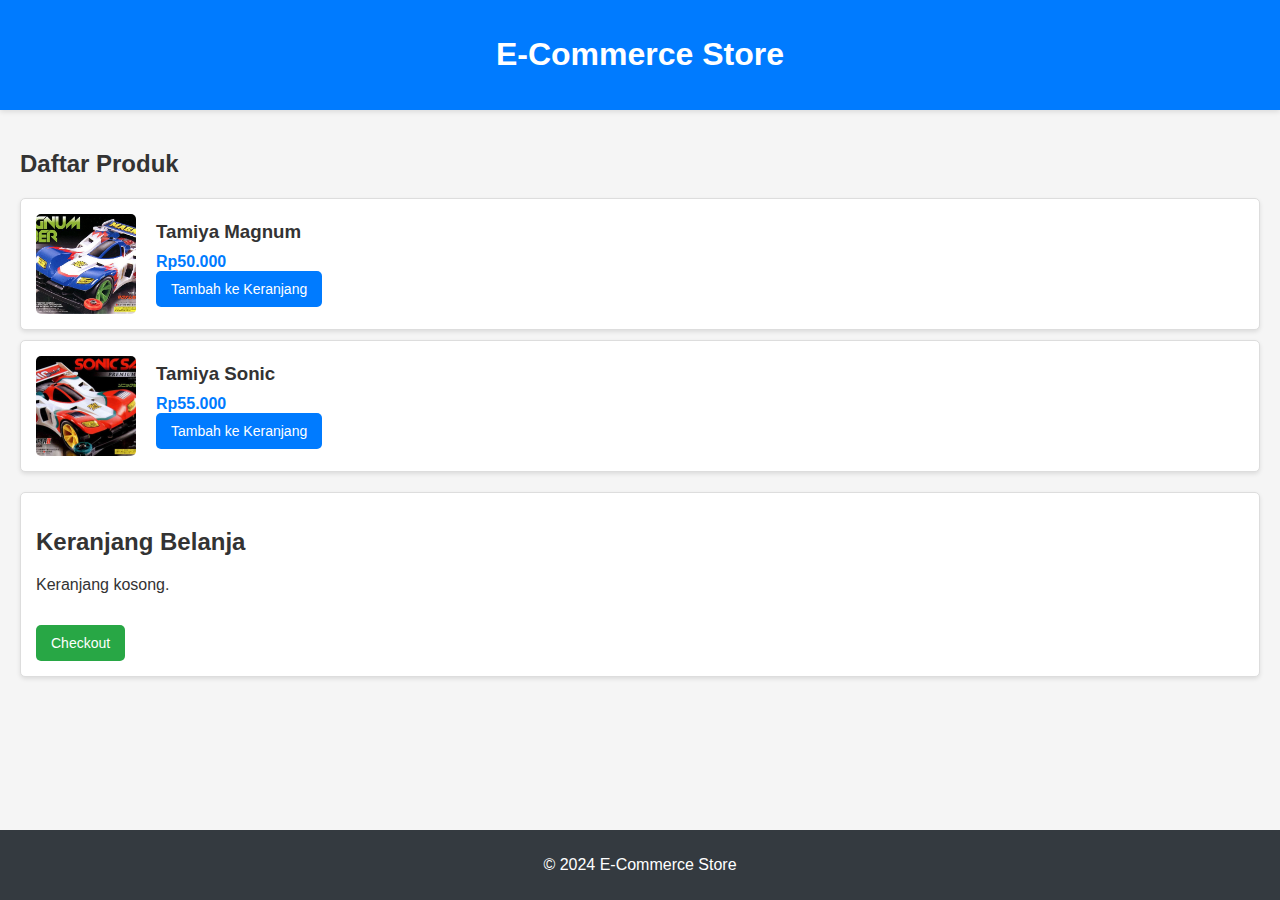
<file: UTS Pemrograman WEB/index.html>
<!DOCTYPE html>
<html lang="en">
<head>
    <meta charset="UTF-8">
    <meta name="viewport" content="width=device-width, initial-scale=1.0">
    <title>E-Commerce</title>
    <link rel="stylesheet" href="styles.css">
</head>
<body>
    <header>
        <h1>E-Commerce Store</h1>
    </header>

    <main>
        <section class="product-list">
            <h2>Daftar Produk</h2>
            <div class="product">
                <img src="images/magnum.jpg" alt="Tamiya Magnum">
                <div class="product-info">
                    <h3>Tamiya Magnum</h3>
                    <p>Rp50.000</p>
                    <button class="add-btn" data-name="Tamiya Magnum" data-price="50000">Tambah ke Keranjang</button>
                </div>
            </div>
            <div class="product">
                <img src="images/sonic.jpg" alt="Tamiya Sonic">
                <div class="product-info">
                    <h3>Tamiya Sonic</h3>
                    <p>Rp55.000</p>
                    <button class="add-btn" data-name="Tamiya Sonic" data-price="55000">Tambah ke Keranjang</button>
                </div>
            </div>
        </section>

        <section class="cart">
            <h2>Keranjang Belanja</h2>
            <div id="cart">
                <p>Keranjang kosong.</p>
            </div>
            <button id="checkout-btn" class="checkout-btn">Checkout</button>
        </section>
    </main>

    <footer>
        <p>© 2024 E-Commerce Store</p>
    </footer>

    <script src="script.js"></script>
</body>
</html>
</file>
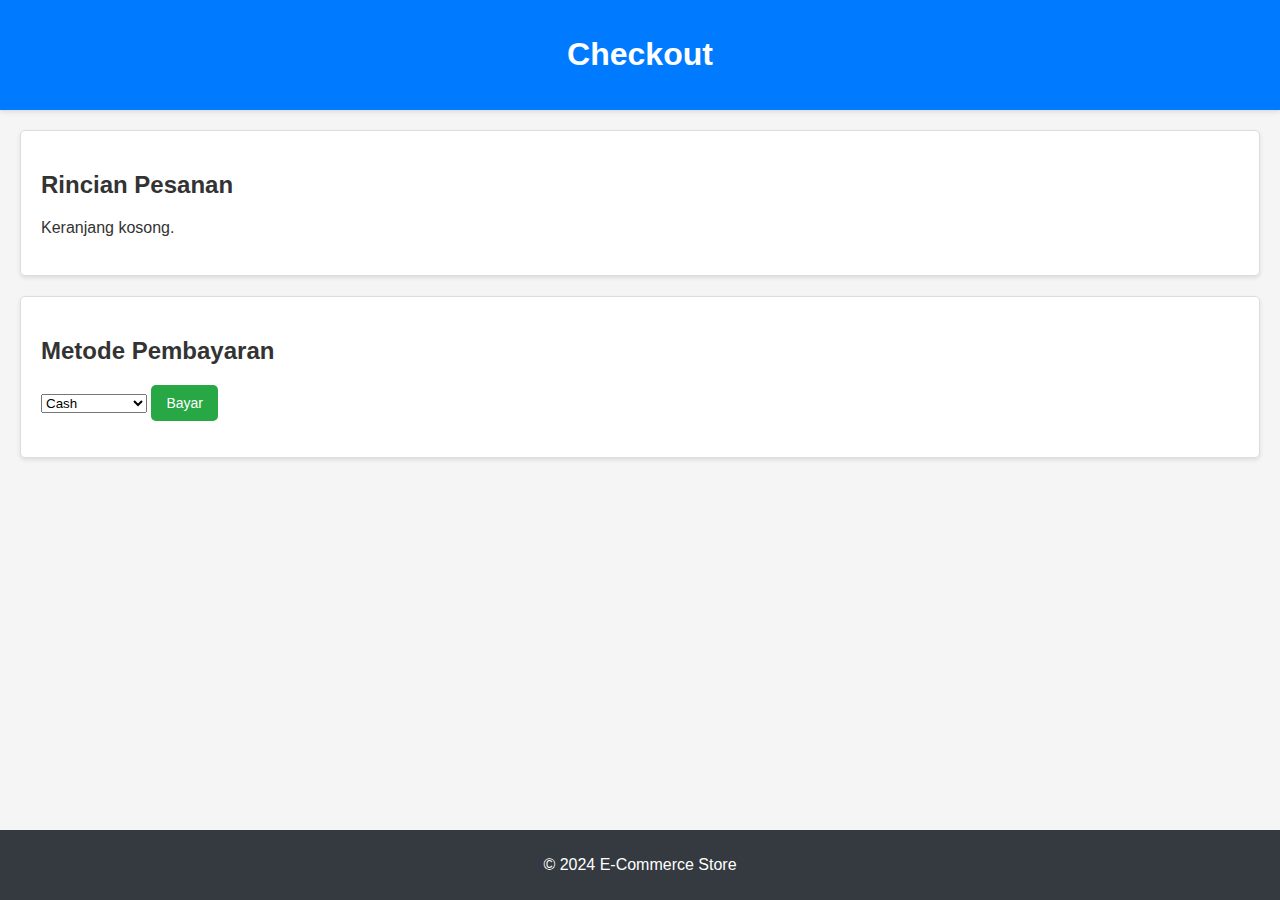
<file: UTS Pemrograman WEB/checkout.html>
<!DOCTYPE html>
<html lang="en">
<head>
    <meta charset="UTF-8">
    <meta name="viewport" content="width=device-width, initial-scale=1.0">
    <title>Checkout</title>
    <link rel="stylesheet" href="styles.css">
</head>
<body>
    <header>
        <h1>Checkout</h1>
    </header>

    <main>
        <section class="checkout-summary">
            <h2>Rincian Pesanan</h2>
            <div id="checkout-details"></div>
            <h3 id="total-price"></h3>
        </section>

        <section class="payment-method">
            <h2>Metode Pembayaran</h2>
            <select id="payment-method">
                <option value="cash">Cash</option>
                <option value="credit">Credit Card</option>
                <option value="transfer">Bank Transfer</option>
                <option value="ewallet">E-Wallet</option>
            </select>
            <button id="pay-btn" class="pay-btn">Bayar</button>
            <p id="confirmation-message"></p>
        </section>
    </main>

    <footer>
        <p>© 2024 E-Commerce Store</p>
    </footer>

    <script src="checkout.js"></script>
</body>
</html>
</file>
<file: UTS Pemrograman WEB/styles.css>
/* General Styles */
body {
    font-family: 'Arial', sans-serif;
    margin: 0;
    padding: 0;
    box-sizing: border-box;
    background-color: #f5f5f5;
    color: #333;
    display: flex;
    flex-direction: column;
    min-height: 100vh;
}

/* Header */
header {
    background-color: #007bff;
    color: white;
    padding: 15px 20px;
    text-align: center;
    position: sticky;
    top: 0;
    z-index: 10;
    box-shadow: 0 2px 5px rgba(0, 0, 0, 0.1);
}

/* Footer */
footer {
    background-color: #343a40;
    color: white;
    text-align: center;
    padding: 10px 20px;
    margin-top: auto;
}

/* Main Content */
main {
    flex: 1;
    padding: 20px;
}

/* Product List Section */
.product-list {
    margin-bottom: 20px;
}

.product {
    display: flex;
    align-items: center;
    justify-content: space-between;
    background: white;
    padding: 15px;
    margin-bottom: 10px;
    border: 1px solid #ddd;
    border-radius: 5px;
    box-shadow: 0 2px 4px rgba(0, 0, 0, 0.1);
    transition: transform 0.2s;
}

.product:hover {
    transform: scale(1.02);
}

.product img {
    width: 100px;
    height: 100px;
    border-radius: 5px;
    object-fit: cover;
    transition: transform 0.3s ease;
}

.product img:hover {
    transform: scale(1.1);
}

.product-info {
    flex: 1;
    margin-left: 20px;
}

.product-info h3 {
    margin: 0 0 10px;
}

.product-info p {
    margin: 0;
    font-weight: bold;
    color: #007bff;
}

/* Buttons */
button {
    padding: 10px 15px;
    border: none;
    background-color: #007bff;
    color: white;
    cursor: pointer;
    border-radius: 5px;
    font-size: 14px;
    transition: background-color 0.3s ease, transform 0.2s ease;
}

button:hover {
    background-color: #0056b3;
    transform: translateY(-2px);
}

button:active {
    transform: translateY(0);
}

/* Cart Section */
.cart {
    background: white;
    padding: 15px;
    border: 1px solid #ddd;
    border-radius: 5px;
    box-shadow: 0 2px 4px rgba(0, 0, 0, 0.1);
}

.checkout-btn {
    margin-top: 15px;
    background-color: #28a745;
}

.checkout-btn:hover {
    background-color: #218838;
}

/* Checkout Page */
.checkout-summary, .payment-method {
    background: white;
    padding: 20px;
    margin-bottom: 20px;
    border: 1px solid #ddd;
    border-radius: 5px;
    box-shadow: 0 2px 4px rgba(0, 0, 0, 0.1);
}

.pay-btn {
    background-color: #28a745;
}

.pay-btn:hover {
    background-color: #218838;
}

#confirmation-message {
    color: green;
    font-weight: bold;
    margin-top: 10px;
}

/* Responsive Design */
@media (max-width: 768px) {
    .product {
        flex-direction: column;
        align-items: flex-start;
    }

    .product img {
        width: 100%;
        height: auto;
        margin-bottom: 10px;
    }

    button {
        width: 100%;
        text-align: center;
    }
}
</file>
